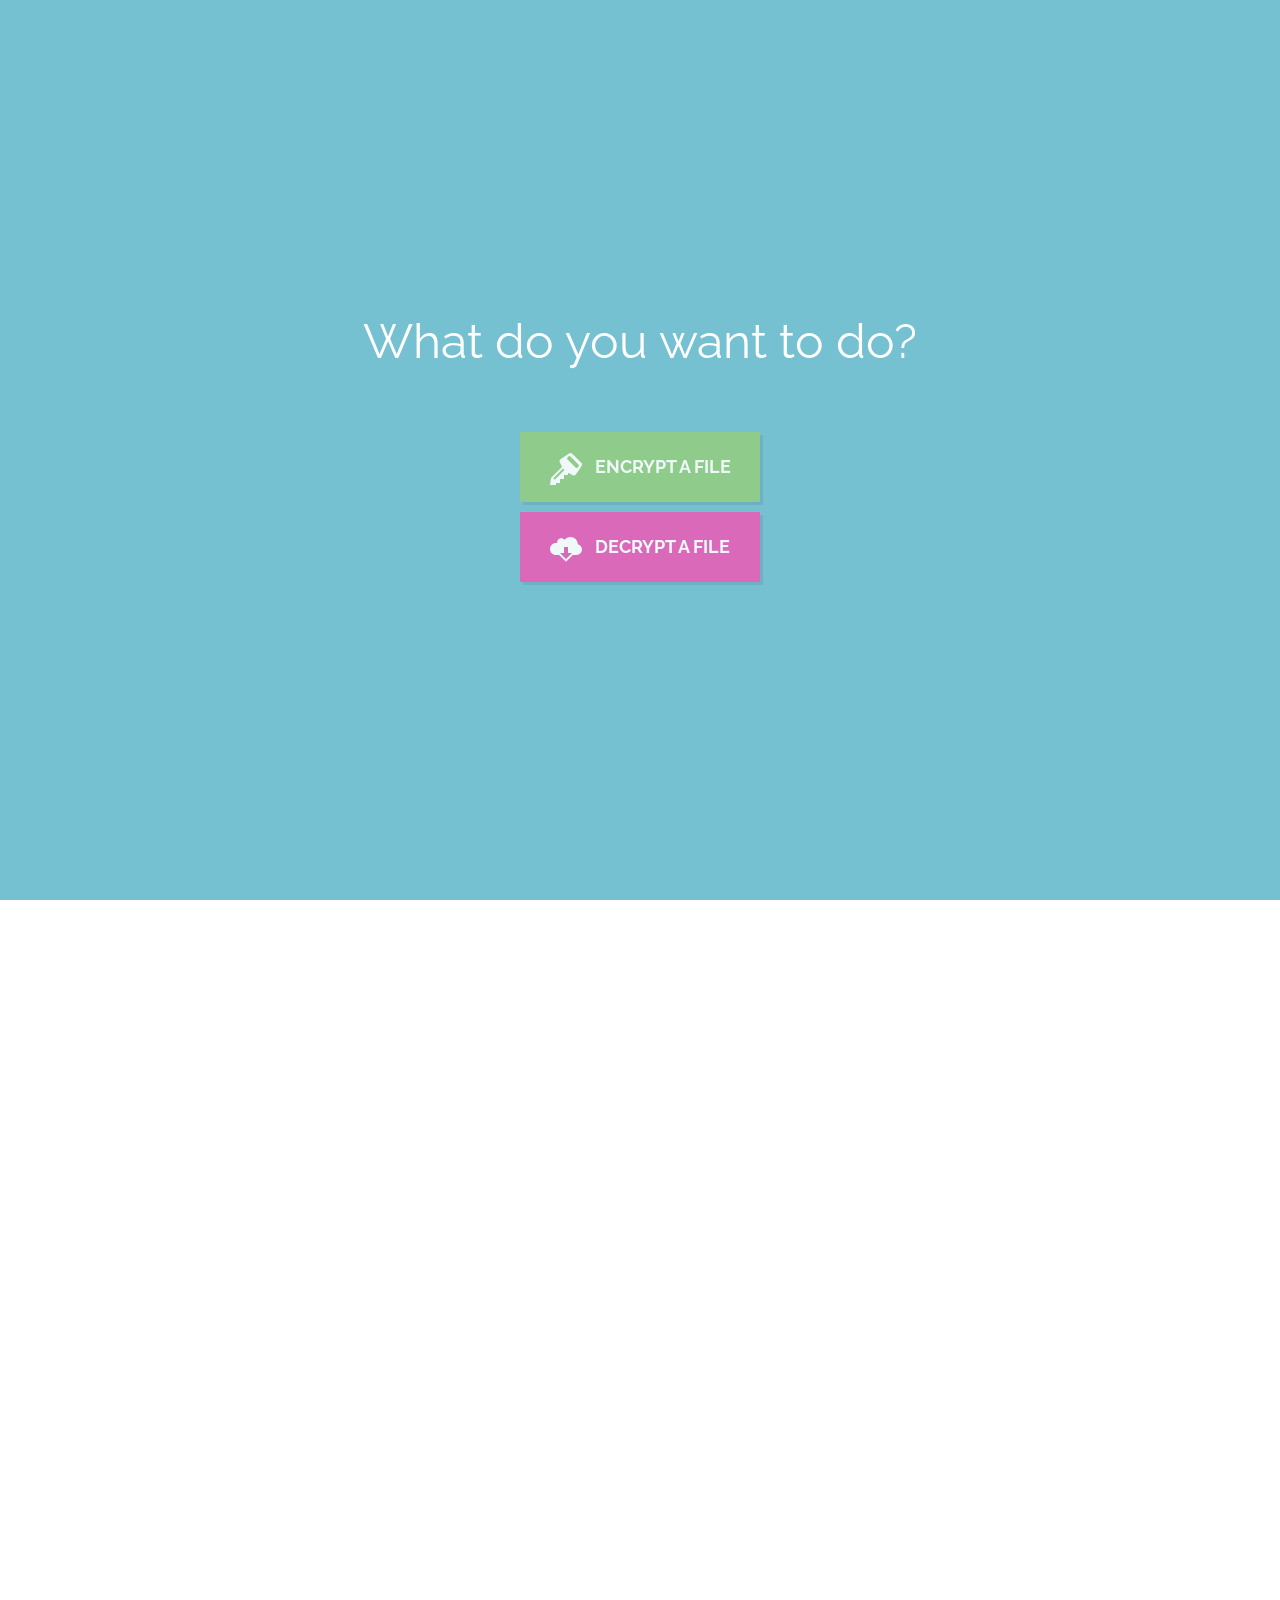
<file: fs/mini project/en/index.html>
<!DOCTYPE html>
<html>

	<head>
		<meta charset="utf-8"/>
		<title>JavaScript File Encryption App</title>

		<meta name="viewport" content="width=device-width, initial-scale=1" />

		<link href="http://fonts.googleapis.com/css?family=Raleway:400,700" rel="stylesheet" />
		<link href="assets/css/style.css" rel="stylesheet" />

	</head>

	<body>

		<a class="back"></a>

		<div id="stage">

			<div id="step1">
				<div class="content">
					<h1>What do you want to do?</h1>
					<a class="button encrypt green">Encrypt a file</a>
					<a class="button decrypt magenta">Decrypt a file</a>
				</div>
			</div>

			<div id="step2">

				<div class="content if-encrypt">
					<h1>Choose which file to encrypt</h1>
					<h2>An encrypted copy of the file will be generated. No data is sent to our server.</h2>
					<a class="button browse blue">Browse</a>

					<input type="file" id="encrypt-input" />
				</div>

				<div class="content if-decrypt">
					<h1>Choose which file to decrypt</h1>
					<h2>Only files encrypted by this tool are accepted.</h2>
					<a class="button browse blue">Browse</a>

					<input type="file" id="decrypt-input" />
				</div>

			</div>

			<div id="step3">

				<div class="content if-encrypt">
					<h1>Enter a pass phrase</h1>
					<h2>This phrase will be used as an encryption key. Write it down or remember it; you won't be able to restore the file without it. </h2>

					<input type="password" />
					<a class="button process red">Encrypt!</a>
				</div>

				<div class="content if-decrypt">
					<h1>Enter the pass phrase</h1>
					<h2>Enter the pass phrase that was used to encrypt this file. It is not possible to decrypt it without it.</h2>

					<input type="password" />
					<a class="button process red">Decrypt!</a>
				</div>

			</div>

			<div id="step4">

				<div class="content">
					<h1>Your file is ready!</h1>
					<a class="button download green">Download</a>
				</div>

			</div>
		</div>

	</body>

	<!-- Include the AES algorithm of the crypto library -->
	<script src="assets/js/aes.js"></script>

	<script src="http://cdnjs.cloudflare.com/ajax/libs/jquery/1.10.2/jquery.min.js"></script>
	<script src="assets/js/script.js"></script>

</html>
</file>
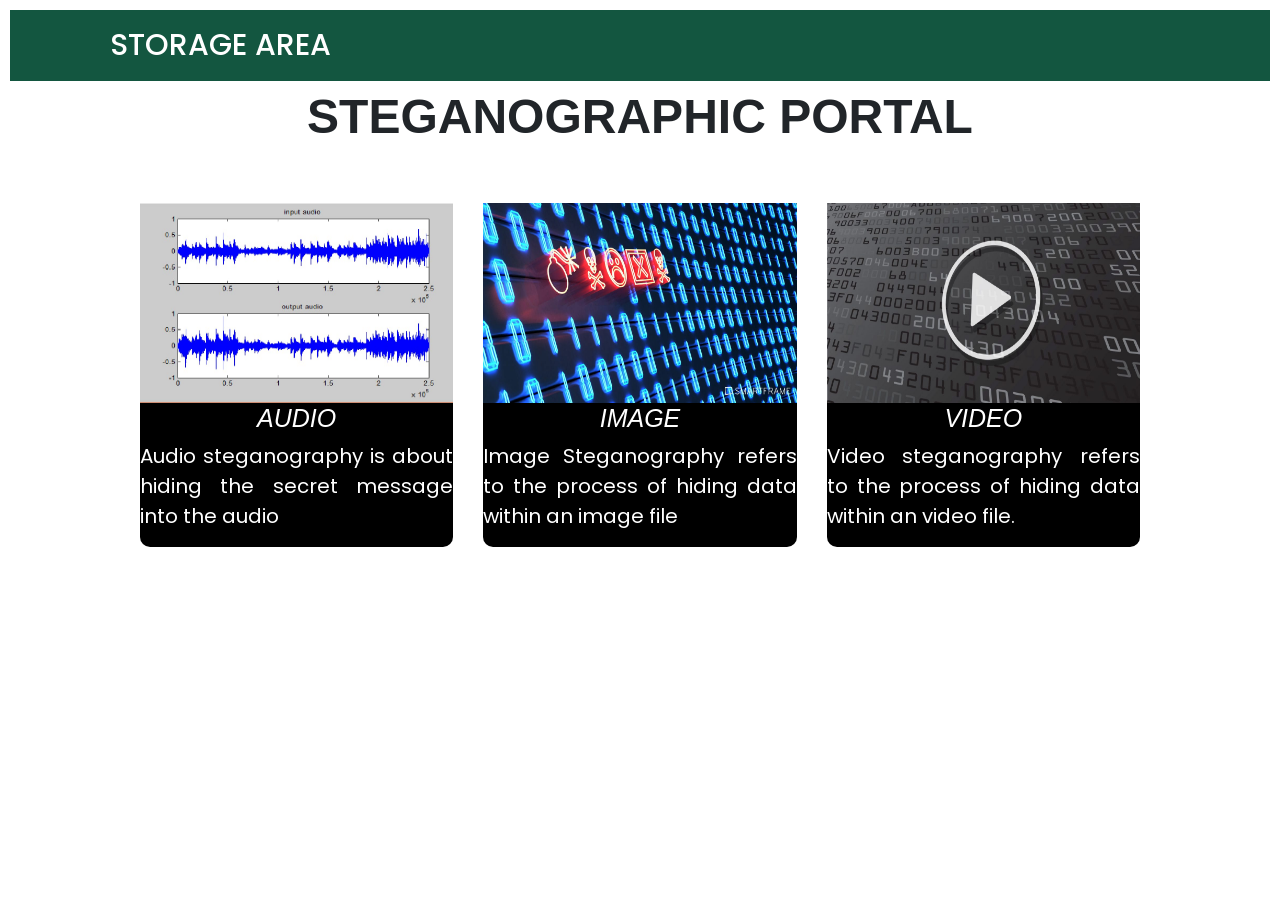
<file: fs/step.html>
<!DOCTYPE html>
<html lang="en">
<head>
    <meta charset="UTF-8">
    <title>Home</title>
    <link rel="stylesheet" href="https://stackpath.bootstrapcdn.com/bootstrap/4.5.2/css/bootstrap.min.css">
    <style>
    @import url('https://fonts.googleapis.com/css?family=Poppins:400,500,600,700&display=swap');
    nav{
        padding-left: 100px!important;
        padding-right: 100px!important;
        background: #135640;
        font-family: 'Poppins', sans-serif;
    } 
    nav a.navbar-brand{
        color: #fff;
        font-size: 30px!important;
        font-weight: 500;
    }
    body{
    padding: 10px;
    font-family: Arial;
     
}
.top{
    font-size: 3em;
    font-weight: bold;
    text-align: center;
}
.wrap{
    display: grid;
    grid-template-columns: repeat(auto-fit, minmax(300px, 1fr));
    grid-gap: 30px;
    max-width: 1000px;
    margin: auto;
    margin-top: 50px;
     
 
}
.box{
    background:black;
    border-radius: 10px;
    box-sizing: border-box;
}
img{
    width:100%;
    height: 200px;
}
.social{
    margin-top: -270px;
    background: #2b3da6;
    border-radius: 0 20px 20px 0 ;
    position: absolute;
     
     
}
.fa{
    line-height: 30px;
    width:30px;
    height: 30px;
    position: relative;
    text-align: center;
     
}
.text{
    text-align:justify;
    color:#fff;
}
h1{
    font-size: 25px;
    font-style: italic;
    text-align: center;
}
p{
    font-size:20px;
    font-family: 'Poppins', sans-serif;
    word-wrap:break-word;
}
button{
    background-color: aqua;
    color: aqua;
    width: 100%;
    bottom: 0cm;
    text-align: center;
    bottom: 0;
    right: 20px;
}
    </style>
</head>
<body>
    <nav class="navbar">
    <a class="navbar-brand" href="index.php">STORAGE AREA</a>
    </nav>
    <body>
        <div class ="top"><span>STEGANOGRAPHIC PORTAL</span></div>
        <div class="wrap">
             
            <div class="box">
                 
                <img src ="img2.jpeg">
                <div class="text">
                <h1>AUDIO</h1>
                    <p> Audio steganography is about hiding the secret message into the audio</p>
                </div>
            </div>
             
            <div class="box">
            <a href="./sg/index.html">
                <img src ="img1.jpeg">
                <div class="text">
                <h1>IMAGE</h1>
                    <p> Image Steganography refers to the process of hiding data within an image file</p>
                </div>
            </a>
            </div>
             
            <div class="box">
                 
                <img src ="img3.jpeg">
                <div class="text">
                <h1>VIDEO</h1>
                    <p> Video steganography refers to the process of hiding data within an video file.</p>
                </div>
            </div>
        </div>
    
</body>
</html>
</file>
<file: fs/mini project/en/assets/css/style.css>
/*-------------------------
	Simple reset
--------------------------*/


*{
	margin:0;
	padding:0;
}


/*-------------------------
	General Styles
--------------------------*/


html{
	overflow:hidden;
}

a, a:visited {
	outline:none;
	color:#968003;
}

a:hover{
	text-decoration:none;
}

section, footer, header, aside{
	display: block;
}


/*-------------------------
	The main page elements
--------------------------*/


body{
	font:15px/1.3 'Raleway', sans-serif;
	color: rgb(24, 172, 71);
	width:100%;
	height:100%;
	position:absolute;
	overflow:hidden;
}

#stage{
	width:100%;
	height:100%;
	position:absolute;
	top:0;
	left:0;

	transition:top 0.4s;
}

#stage > div{  /* The step divs */
	height:100%;
	position:relative;
}


#stage h1{
	font-weight:normal;
	font-size:48px;
	text-align:center;
	color:#fff;
	margin-bottom:60px;
}

#stage h2{
	font-weight: normal;
	font-size: 14px;
	font-family: Arial, Helvetica, sans-serif;
	margin: -40px 0 45px;
	font-style: italic;
}

.content{
	position:absolute;
	text-align:center;
	left:0;
	top:50%;
	width:100%;
}

.content input[type=file]{
	display:none;
}

a.back{
	width: 32px;
	height: 32px;
	background: url('../img/icons.svg') no-repeat -192px 0;
	position: absolute;
	cursor: pointer;
	top: 50px;
	left: 50%;
	z-index: 10;
	opacity: 0.8;
	margin-left: -16px;
	display:none;
}

a.back:hover{
	opacity:1;
}


/*-------------------------
	Conditional classes
--------------------------*/


[class*="if-"]{
	display:none;
}

body.encrypt .if-encrypt{
	display:block;
}

body.decrypt .if-decrypt{
	display:block;
}


/*-------------------------
	Button styles
--------------------------*/


.button{
	width:240px;
	height:70px;
	text-align:center;
	text-decoration: none !important;
	color:#fff !important;
	text-transform: uppercase;
	font-weight: bold;
	border-radius:1px;
	display:block;
	line-height:70px;
	box-shadow:3px 3px 0 rgba(0,0,0,0.08);
	cursor: pointer;
	font-size:18px;
	margin:10px auto;
	opacity:0.9;
}

.button:hover{
	opacity:1;
}

.button::before{
	content:'';
	background: url(../img/icons.svg) no-repeat;
	display: inline-block;
	width: 32px;
	height: 32px;
	vertical-align: middle;
	padding-right: 13px;
}

.button.green{
	background-color:#92cd84;
}

.button.magenta{
	background-color:#e661b7;
}

.button.blue{
	background-color:#5f790a;
}

.button.red{
	background-color: #c15645;
}

/* Styles for specific buttons */

.button.browse{
	width:180px;
}

.button.process{
	width:190px;
}

.button.download{
	width:216px;
}

.button.encrypt::before{
	background-position: 0 0;
}

.button.decrypt::before{
	background-position: -96px 0;
}

.button.browse::before{
	background-position: -240px 0;
}

.button.process::before{
	background-position: -142px 0;
}

.button.download:before{
	background-position:-48px 0;
}


/*-------------------------
	The steps
--------------------------*/


#step1{
	background-color:#75c0d1;
}

body.encrypt #step2{
	background-color: #9ad58c;
}

body.decrypt #step2{
	background-color: #E7A8D1;
}

#step3{
	background-color:#d5d788;
}

#step3 input[type=password]{
	background-color: #fff;
	border: none;
	padding: 8px 18px;
	line-height: 1;
	font: inherit;
	display: inline-block;
	outline: none;
	width: 400px;
	margin-bottom: 18px;
	border-radius: 2px;
	box-shadow: 3px 3px 0 rgba(0,0,0,0.05);
	font-size: 36px;
	color: #555;
}

#step4{
	background-color:#aa8cd8;
}

#step1 .content{	margin-top: -140px;}
#step2 .content{	margin-top:-110px;}
#step3 .content{	margin-top: -157px;}
#step4 .content{	margin-top: -100px;}


/*----------------------------
	The Demo Footer
-----------------------------*/


footer{

	width: 770px;
	font: normal 16px Arial, Helvetica, sans-serif;
	padding: 15px 35px;
	position: fixed;
	bottom: 0;
	left: 50%;
	margin-left: -420px;

	background-color:#1f1f1f;
	background-image:linear-gradient(to bottom, #1f1f1f, #101010);

	border-radius:2px 2px 0 0;
	box-shadow: 0 -1px 4px rgba(0,0,0,0.4);
	z-index:1;
}

footer a.tz{
	font-weight:normal;
	font-size:16px !important;
	text-decoration:none !important;
	display:block;
	margin-right: 300px;
	text-overflow:ellipsis;
	white-space: nowrap;
	color:#bfbfbf !important;
	z-index:1;
}

footer a.tz:before{
	content: '';
	background: url('http://cdn.tutorialzine.com/misc/enhance/v2_footer_bg.png') no-repeat 0 -53px;
	width: 138px;
	height: 20px;
	display: inline-block;
	position: relative;
	bottom: -3px;
}

footer .close{
	position: absolute;
	cursor: pointer;
	width: 8px;
	height: 8px;
	background: url('http://cdn.tutorialzine.com/misc/enhance/v2_footer_bg.png') no-repeat 0 0px;
	top:10px;
	right:10px;
	z-index: 3;
}

footer #tzine-actions{
	position: absolute;
	top: 8px;
	width: 500px;
	right: 50%;
	margin-right: -650px;
	text-align: right;
	z-index: 2;
}

footer #tzine-actions iframe{
	display: inline-block;
	height: 21px;
	width: 95px;
	position: relative;
	float: left;
	margin-top: 11px;
}
</file>
